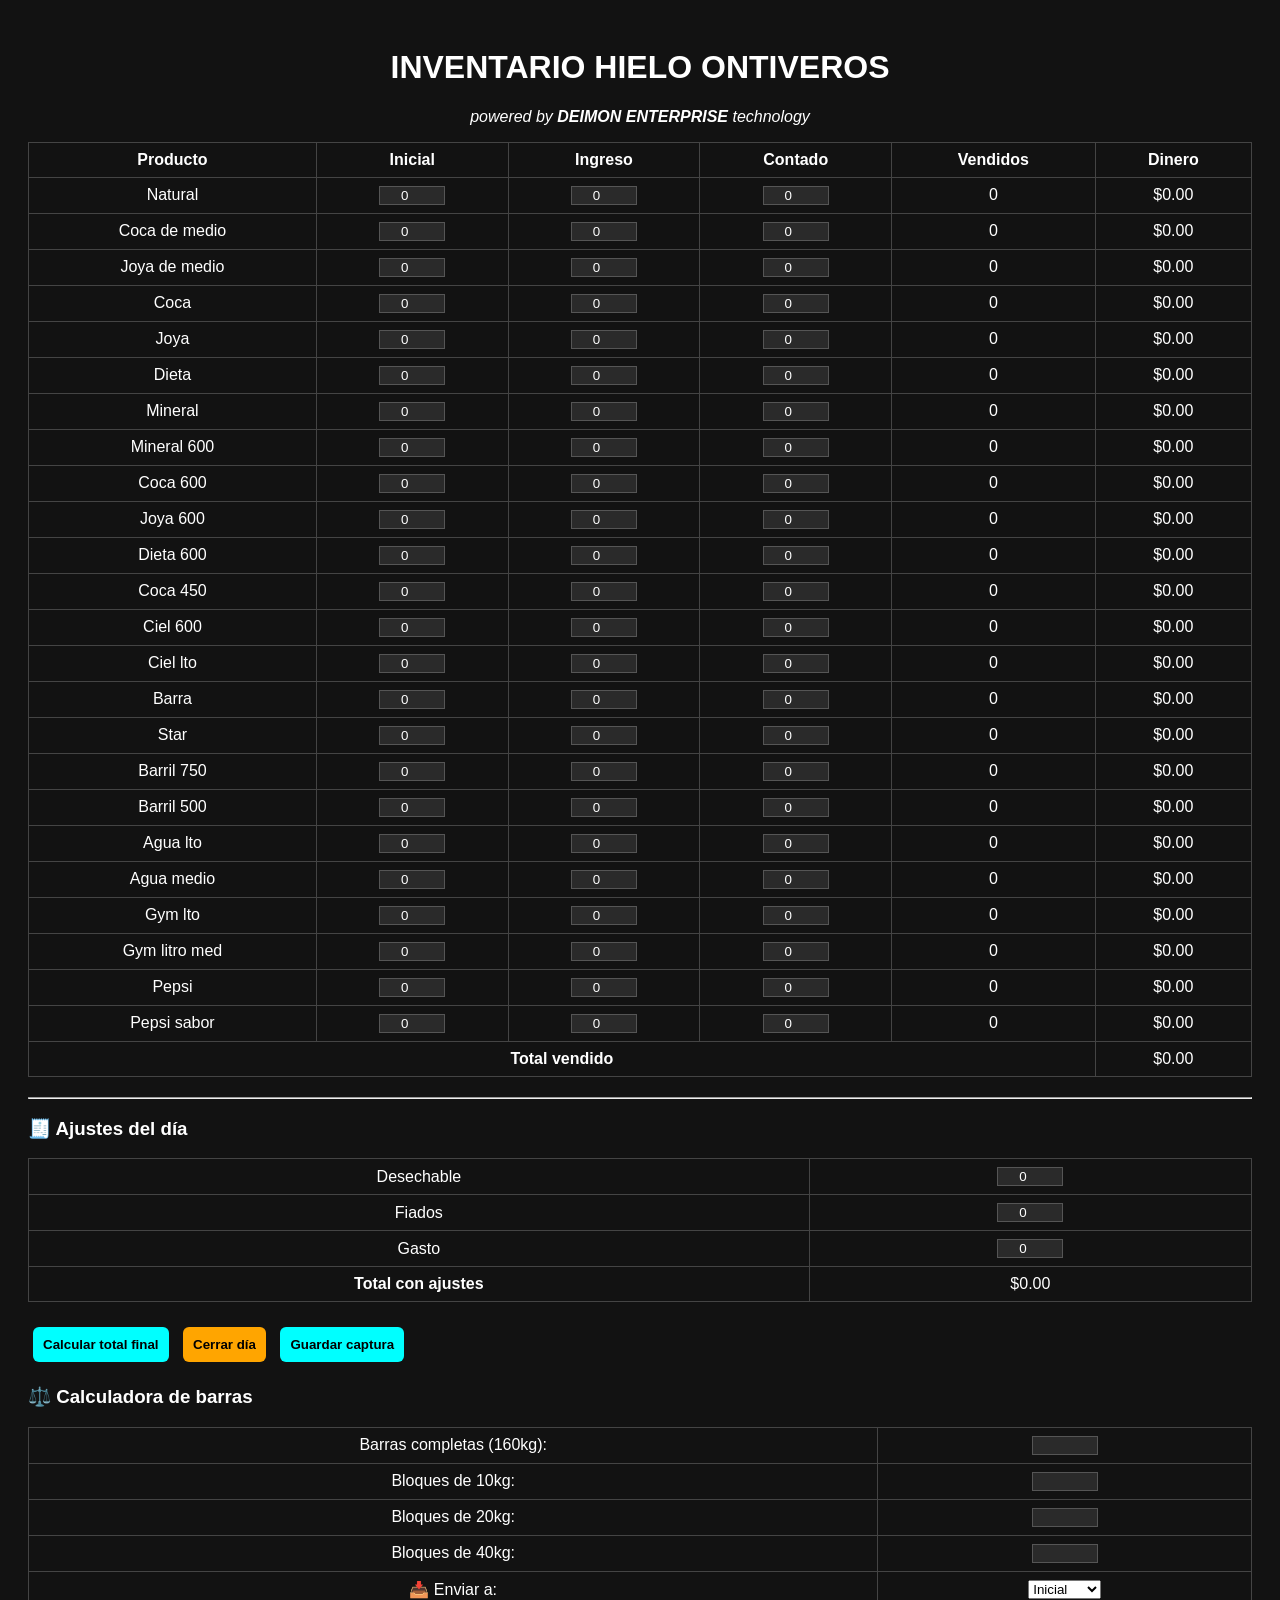
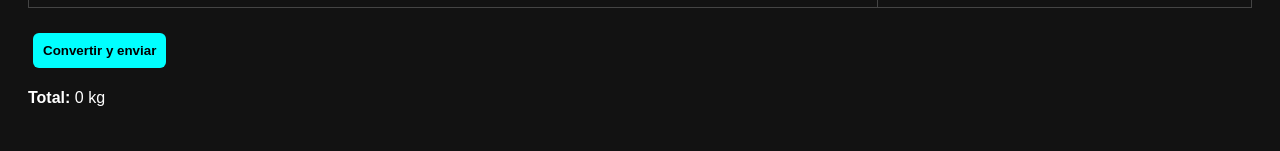
<file: index.html>
<!DOCTYPE html>
<html lang="es">
<head>
  <meta charset="UTF-8" />
  <meta name="viewport" content="width=device-width, initial-scale=1.0"/>
  <title>Inventario Hielo Ontiveros</title>
  <link rel="stylesheet" href="style.css" />
  <link rel="manifest" href="manifest.json" />
  <script>
    if ("serviceWorker" in navigator) {
      navigator.serviceWorker.register("sw.js");
    }
  </script>
  <script src="html2canvas.min.js"></script>
</head>
<body>
  <h1 style="text-align: center;">INVENTARIO HIELO ONTIVEROS</h1>
  <p style="text-align: center; font-style: italic;">powered by <strong>DEIMON ENTERPRISE</strong> technology</p>

  <div id="capturable">
    <table id="inventario">
      <thead>
        <tr>
          <th>Producto</th><th>Inicial</th><th>Ingreso</th><th>Contado</th><th>Vendidos</th><th>Dinero</th>
        </tr>
      </thead>
      <tbody></tbody>
      <tfoot>
        <tr>
          <td colspan="5"><strong>Total vendido</strong></td>
          <td id="totalFinal">$0</td>
        </tr>
      </tfoot>
    </table>

    <hr />
    <h3>🧾 Ajustes del día</h3>
    <table>
      <tr><td>Desechable</td><td><input type="number" id="desechable" value="0" /></td></tr>
      <tr><td>Fiados</td><td><input type="number" id="fiados" value="0" /></td></tr>
      <tr><td>Gasto</td><td><input type="number" id="gastos" value="0" /></td></tr>
      <tr><td><strong>Total con ajustes</strong></td><td id="totalFinalAjustado">$0</td></tr>
    </table>
  </div>

  <div style="margin-top: 1em;">
    <button onclick="calcularFinal()" style="background: cyan;">Calcular total final</button>
    <button onclick="cerrarDia()" style="background: orange;">Cerrar día</button>
    <button onclick="guardarCaptura()" style="background: cyan;">Guardar captura</button>
  </div>

  <h3>⚖️ Calculadora de barras</h3>
<table>
  <tr><td>Barras completas (160kg):</td><td><input type="number" id="barrasRecibidas" /></td></tr>
  <tr><td>Bloques de 10kg:</td><td><input type="number" id="bloques10" /></td></tr>
  <tr><td>Bloques de 20kg:</td><td><input type="number" id="bloques20" /></td></tr>
  <tr><td>Bloques de 40kg:</td><td><input type="number" id="bloques40" /></td></tr>
  <tr>
    <td>📥 Enviar a:</td>
    <td>
      <select id="destinoBarra">
        <option value="inicial">Inicial</option>
        <option value="nuevos">Ingreso</option>
        <option value="queda">Contado</option>
      </select>
    </td>
  </tr>
</table>
<button onclick="calcularBarras()" style="background: cyan;">Convertir y enviar</button>
<p><strong>Total:</strong> <span id="totalKilos">0 kg</span></p>
  <script src="script.js"></script>
</body>
</html>
</file>
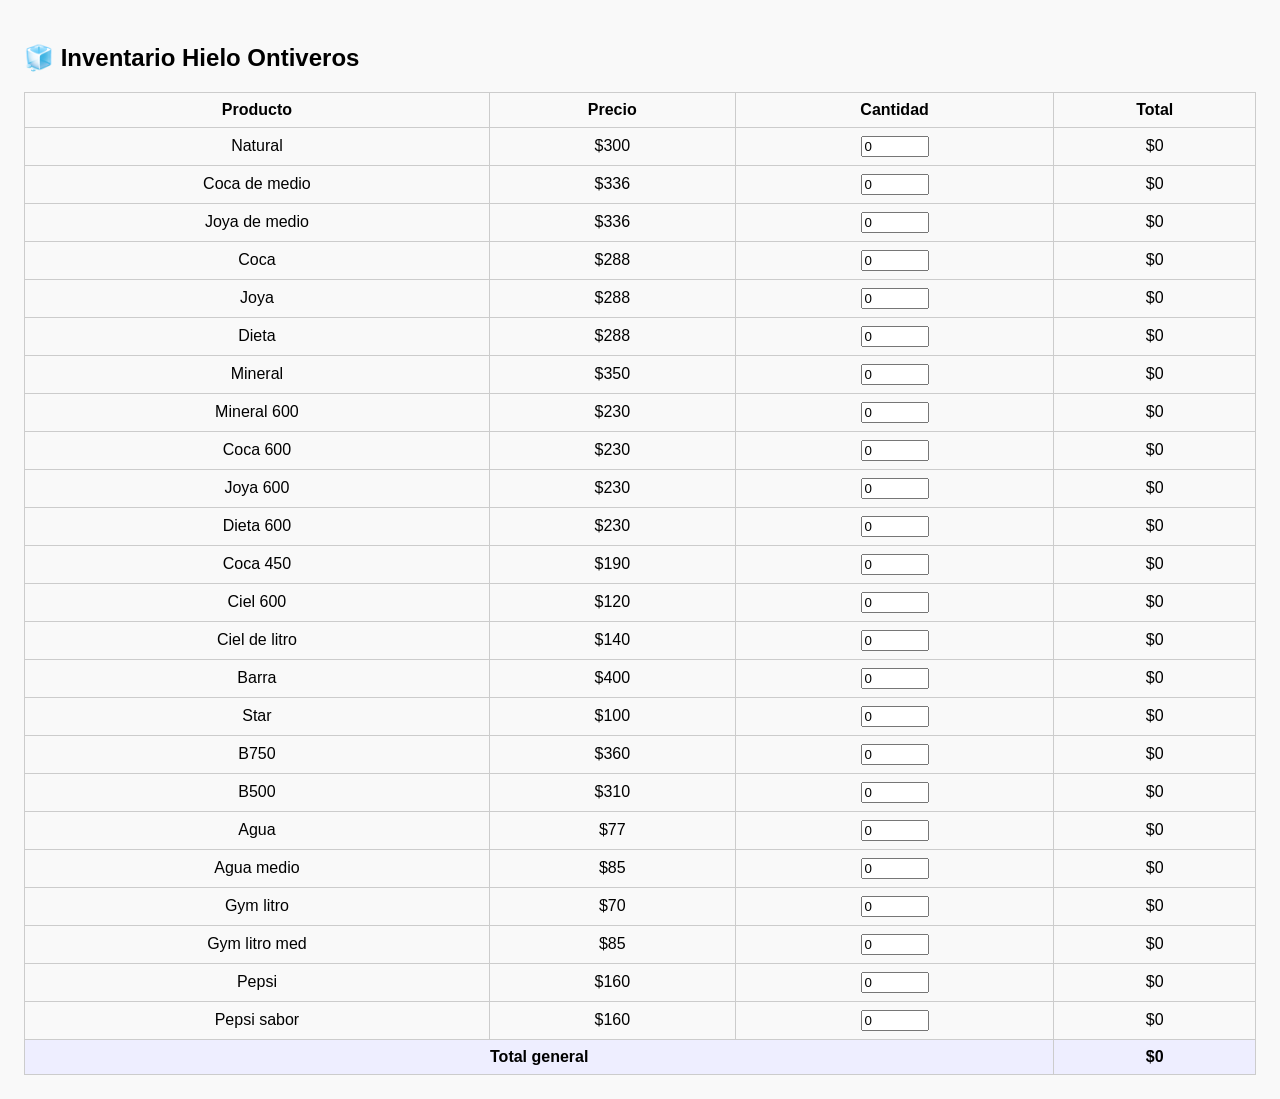
<file: inventario--hielo-ontiveros/index.html>
<!DOCTYPE html>
<html lang="es">
<head>
  <meta charset="UTF-8" />
  <meta name="viewport" content="width=device-width, initial-scale=1.0"/>
  <title>Inventario Hielo Ontiveros</title>
  <link rel="stylesheet" href="style.css" />
  <link rel="manifest" href="manifest.json" />
</head>
<body>
  <h2>🧊 Inventario Hielo Ontiveros</h2>
  <table id="inventario">
    <thead>
      <tr><th>Producto</th><th>Precio</th><th>Cantidad</th><th>Total</th></tr>
    </thead>
    <tbody></tbody>
    <tfoot>
      <tr><td colspan="3">Total general</td><td id="totalGeneral">$0</td></tr>
    </tfoot>
  </table>
  <script src="script.js"></script>
</body>
</html>
</file>
<file: style.css>
body {
  background-color: #121212;
  color: white;
  font-family: sans-serif;
  padding: 20px;
}

#dashboard {
  background-color: #1e1e1e;
  padding: 20px;
  border-radius: 12px;
  box-shadow: 0 0 10px rgba(0,0,0,0.3);
}

table {
  width: 100%;
  border-collapse: collapse;
  margin-bottom: 20px;
}

th, td {
  border: 1px solid #444;
  padding: 8px;
  text-align: center;
}

button {
  margin: 5px;
  padding: 10px;
  background-color: #00ffff;
  border: none;
  color: black;
  font-weight: bold;
  border-radius: 6px;
}

input[type="number"] {
  width: 60px;
  text-align: center;
  background-color: #2a2a2a;
  color: white;
  border: 1px solid #555;
}
</file>
<file: inventario--hielo-ontiveros/style.css>
body { font-family: sans-serif; background: #f9f9f9; padding: 1em; }
table { width: 100%; border-collapse: collapse; margin-top: 1em; }
th, td { border: 1px solid #ccc; padding: 0.5em; text-align: center; }
input[type="number"] { width: 60px; }
tfoot td { font-weight: bold; background: #eef; }
</file>
